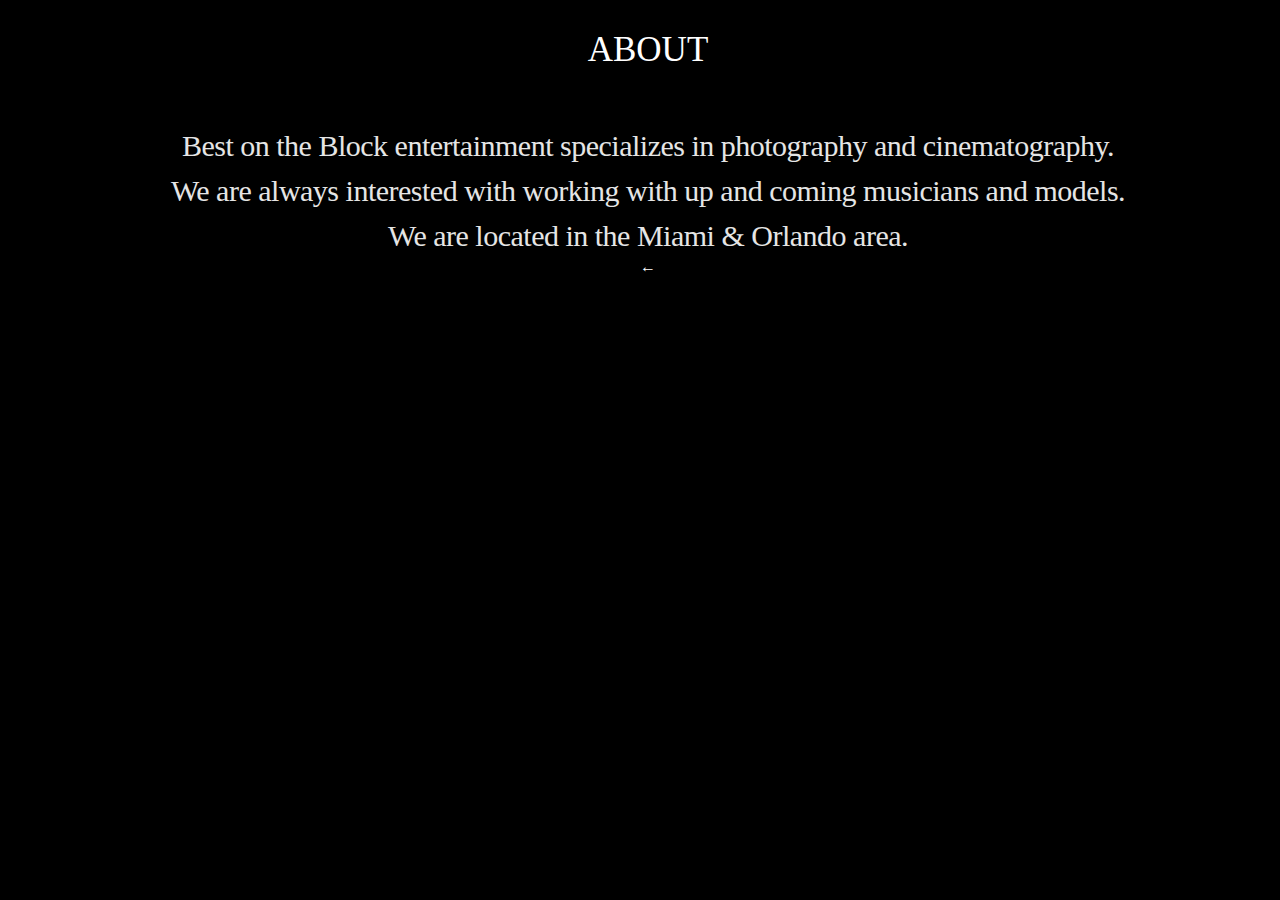
<file: aboutpage.html>
<!DOCTYPE html>
<html lang="en">
<head>
    <meta charset="UTF-8">
    <meta http-equiv="X-UA-Compatible" content="IE=edge">
    <link rel="shortcut icon" href="Justinitals.png" type="image/x-icon">
    <meta name="viewport" content="width=device-width, initial-scale=1.0">
    <link href="https://fonts.googleapis.com/css2?family=IBM+Plex+Mono&display=swap" rel="stylesheet">
    <link rel="stylesheet" href="about.css">
    <title>About us</title>
</head>
<body>
    <header>
        <p>ABOUT</p>
    </header>
    <br>
    <section>
        <div id="text-box">
            <p> Best on the Block entertainment
            specializes in photography and cinematography. <br>
            We are always interested with working with up and coming musicians and models. </p>

            <p>We are located in the Miami & Orlando area.</p>
        </div>

        <div id="back-arrow">
        <a href="index.html">←</a>
        </div>
    </section>




</body>
</html>
</file>
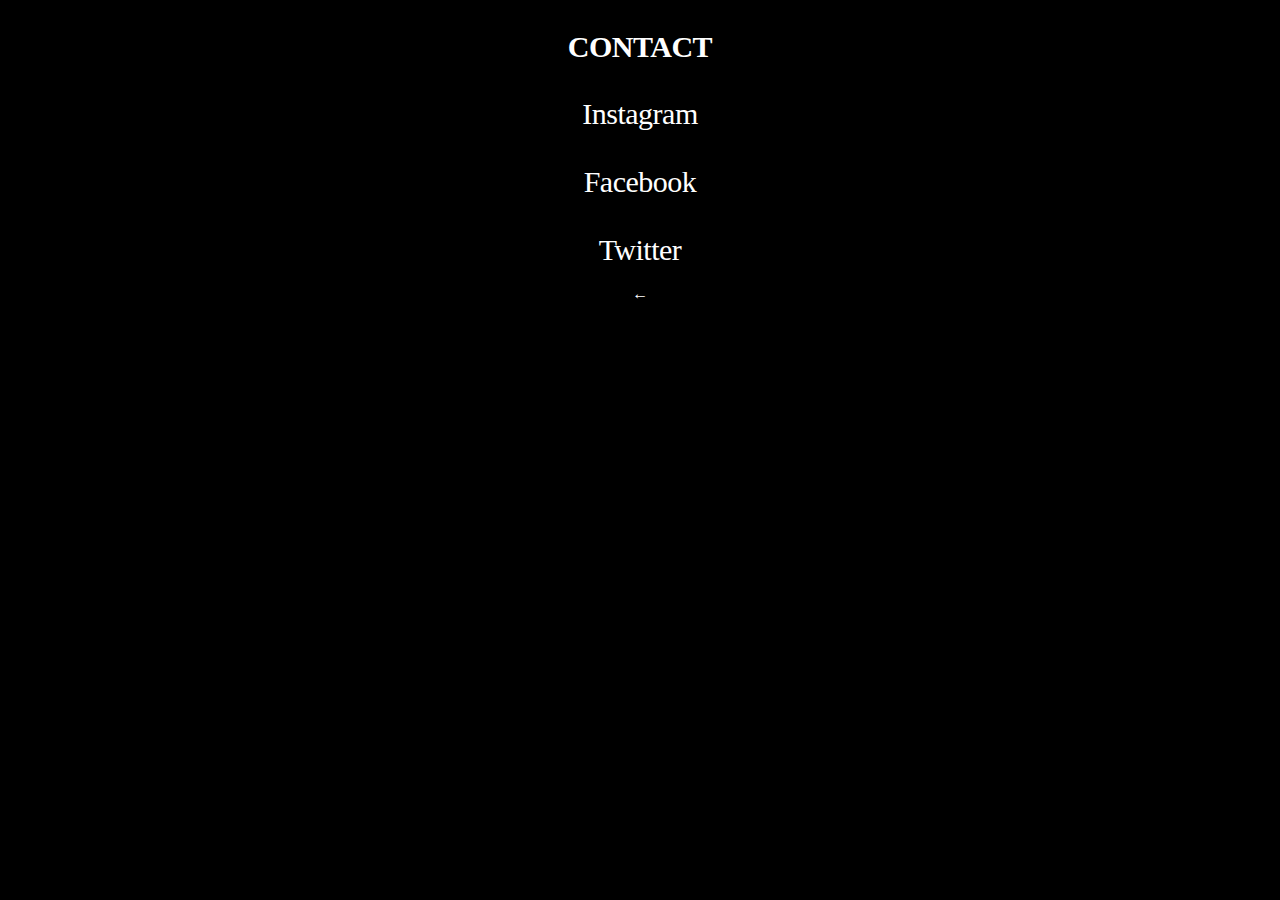
<file: contact.html>
<!DOCTYPE html>
<html lang="en">
<head>
    <meta charset="UTF-8">
    <link rel="stylesheet" href="contact.css">
    <link rel="shortcut icon" href="Justinitals.png" type="image/x-icon">
    <meta http-equiv="X-UA-Compatible" content="IE=edge">
    <meta name="viewport" content="width=device-width, initial-scale=1.0">
    <title>Contact</title>
</head>
<body>

    <div id="container">
    <div id="container-text">
        <h1>CONTACT</h1>
    <br>
    <div id="links">
        <a href="https://www.instagram.com/b.o.t.b.entertainment/?hl=en" target="blank">Instagram</a><br>
        <br>
        <a href="https://www.facebook.com/pg/Best-On-The-Block-LLC-101083944791482/posts/" target="blank">Facebook</a><br>
        <br>
        <a href="https://twitter.com/BESTONTHEBLOCKe" target="blank">Twitter</a><br>
    </div>
    <br><a href="index.html">←</a>
    </div>


</body>
</html>
</file>
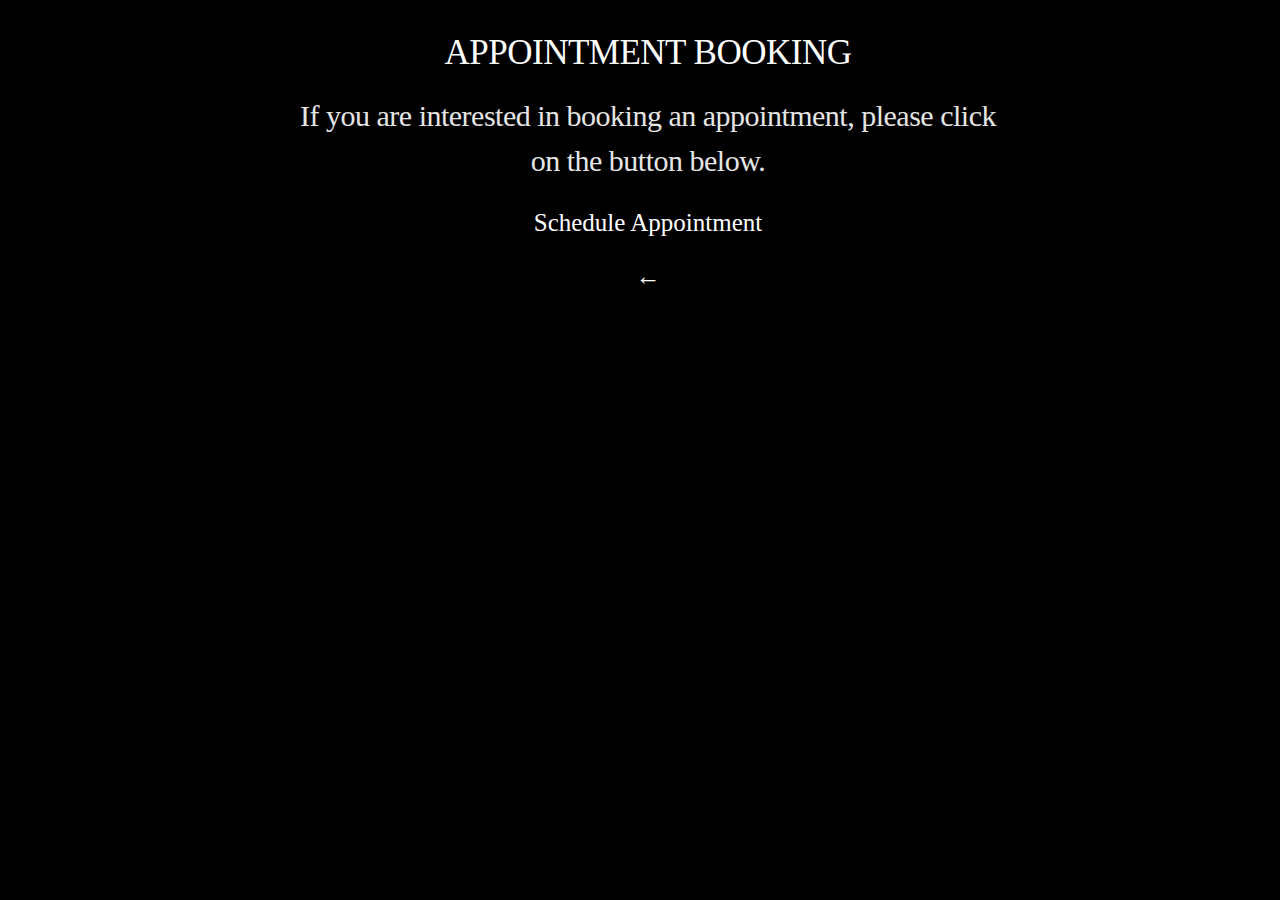
<file: scheduling.html>
<!DOCTYPE html>
<html lang="en">
<head>
    <meta charset="UTF-8">
    <meta http-equiv="X-UA-Compatible" content="IE=edge">
    <meta name="viewport" content="width=device-width, initial-scale=1.0">
    <link rel="stylesheet" href="scheduling.css">
    <link rel="shortcut icon" href="Justinitials.png" type="image/x-icon">
    
    <script src="https://embed.acuityscheduling.com/embed/button/24348606.js" async></script>
    <title>Appointment booking</title>
</head>
<body>
    <header>
        <p>APPOINTMENT BOOKING</p>
    </header>
    <br><div id="text-box">
        <p>If you are interested in booking an appointment, please click <br> on the button below.</p>
    </div>
    <br>
    <div id="link">
    <a href="https://bookbotb.as.me/schedule.php" target="_blank" class="acuity-embed-button">Schedule Appointment</a>
    </div>
    <br><a href="index.html">←</a>
</body>
</html>
</file>
<file: about.css>
:root{
    --main-color:white;
    --main-bg-color:black;
    -webkit-font-smoothing: antialiased;
}

header p{
   color: white;
   font-family: 'Akkurat-Mono';
   margin-top: 30px;
   font-weight: 400;
   font-size: 35px;
   text-align: center;
}

body{
    background-color: var(--main-bg-color);
    overflow: hidden;
    height: 100%;
    width: 100%;
    color: white;
    font-family: 'Helvetica-Neue';
}


#text-box p{
   font-family: plain,'Helvetica-Neue';
   color: #e5e5e5;
   font-weight: 400;
   text-align: center;
   font-size: 30px;
   letter-spacing: -0.5px;
   margin: 0;
   padding: 0;
   animation: slide-up 3s ease-in-out;
   line-height: 45px;
   text-rendering: optimizeLegibility;
}

@keyframes slide-up{
   0%{
      line-height: 100px;
   }
   100%{
      line-height: 45px;
   }
}

a {
   text-decoration: none;
   color: var(--main-color);
}

a:hover {
   cursor: pointer;
   color: #90e0ef;
}

#back-arrow{
   text-align: center;
}

@media only screen and (max-device-width: 768px) {
   * {
       background-color: black;
       -webkit-font-smoothing: antialiased;
   }

   header p {
      color: white;
      font-style: 'Akkurat-Mono';
      font-size: 15px;
      font-weight: 400;
      text-align: center;
   }

   #text-box p{
      font-family: plain,'Helvetica-Neue';
      color: #e5e5e5;
      font-weight: 400;
      text-align: center;
      font-size: 13px;
      text-rendering: optimizeLegibility;
   }
}
</file>
<file: contact.css>
:root {
    --main-color: white;
    --main-bg-color:black;
    -webkit-font-smoothing: antialiased;
}
* {
    letter-spacing: -0.5px;
    margin: 0;
    padding: 0;
    overflow: hidden;
}
#links{
font-family: 'Helvetica-Neue';
font-weight: 400;
font-size: 30px;
 text-align: center;
 color: #e5e5e5;
}

#links :hover{
    color: #90e0ef;
}

h1 {
    text-align: center;
    font-size: 30px;
    font-family: 'Akkurat-Mono';
    color: white;
    margin: 15px;
    -webkit-font-smoothing: antialiased;
    
}
h1:hover{
    color: #dedede;
    cursor: pointer;
}
#container-text{
    margin: 15px;
}

#container {
    text-align: center;
    
}

body{
    background-color: var(--main-bg-color);
}

a {
    text-decoration: none;
    color: var(--main-color);
}

a:hover{
    color: #90e0ef;
}

@media only screen and (max-device-width: 768px){
    *{
    background-color: black;
    -webkit-font-smoothing: antialiased;
    }   

    h1{
    color: white;
    font-family: 'Akkurat-Mono';
    margin-top: 15px;
    font-weight: 400;
    font-size: 35px;
    }

    #links{
    font-style: 'Helvetica Neue';
    font-size: 12px;
    text-align: center;
    }
}
</file>
<file: scheduling.css>
:root {
    --main-color: white;
    --main-bg-color:black;
    -webkit-font-smoothing: antialiased;
}

header p{
    color: white;
    font-family: 'Akkurat-Mono';
    margin-top: 30px;
    font-weight: 400;
    font-size: 35px;
}


body{
    background-color: black;
    overflow: hidden;
    height: 100%;
    width: 100%;
    color: white;
}

#link{
    text-align: center;
}

.acuity-embed-button:hover{
    color: #90e0ef;
}

.acuity-embed-button{
    background-color: black !important;
    padding: 8px 12px;
    border: 0px;
    box-shadow: 0 -2px 0 rgba(0,0,0,0.15) inset;
    -moz-box-shadow: 0 -2px 0 rgba(0,0,0,0.15) inset;
    border-radius: 4px;
    text-decoration: none;
    display: inline-block;
}

#text-box p {
    font-size: 30px;
    font-family: plain, 'Helvetica-Neue';
}

p{
    color: #e5e5e5;
    text-align: center;
    text-decoration:uppercase;
    font-weight: 400;
    text-align: center;
    font-size: 24px;
    letter-spacing: -0.5px;
    margin: 0;
    padding: 0;
    animation: slide-up 3s ease-in-out;
    line-height: 45px;
 }
 

 a {
    display: flex;
    justify-content: center;
    text-decoration: none;
    color: var(--main-color);
    font-size: 25px;
}

a:hover{
    color: #90e0ef;
}

@media only screen and (max-device-width: 768px) {
    * {
        background-color: black;
        -webkit-font-smoothing: antialiased;
    }

    header p {
        color: white;
        font-style: 'Akkurat-Mono';
        font-size: 15px;
        font-weight: 400;
        text-align: center;
     }

     #text-box p{
        font-family: plain,'Helvetica-Neue';
        color: #e5e5e5;
        font-weight: 400;
        text-align: center;
        font-size: 13px;
        text-rendering: optimizeLegibility;
     }
    
    #link{
         text-align: center;
         font-size: 13px;
    }

     
}
</file>
